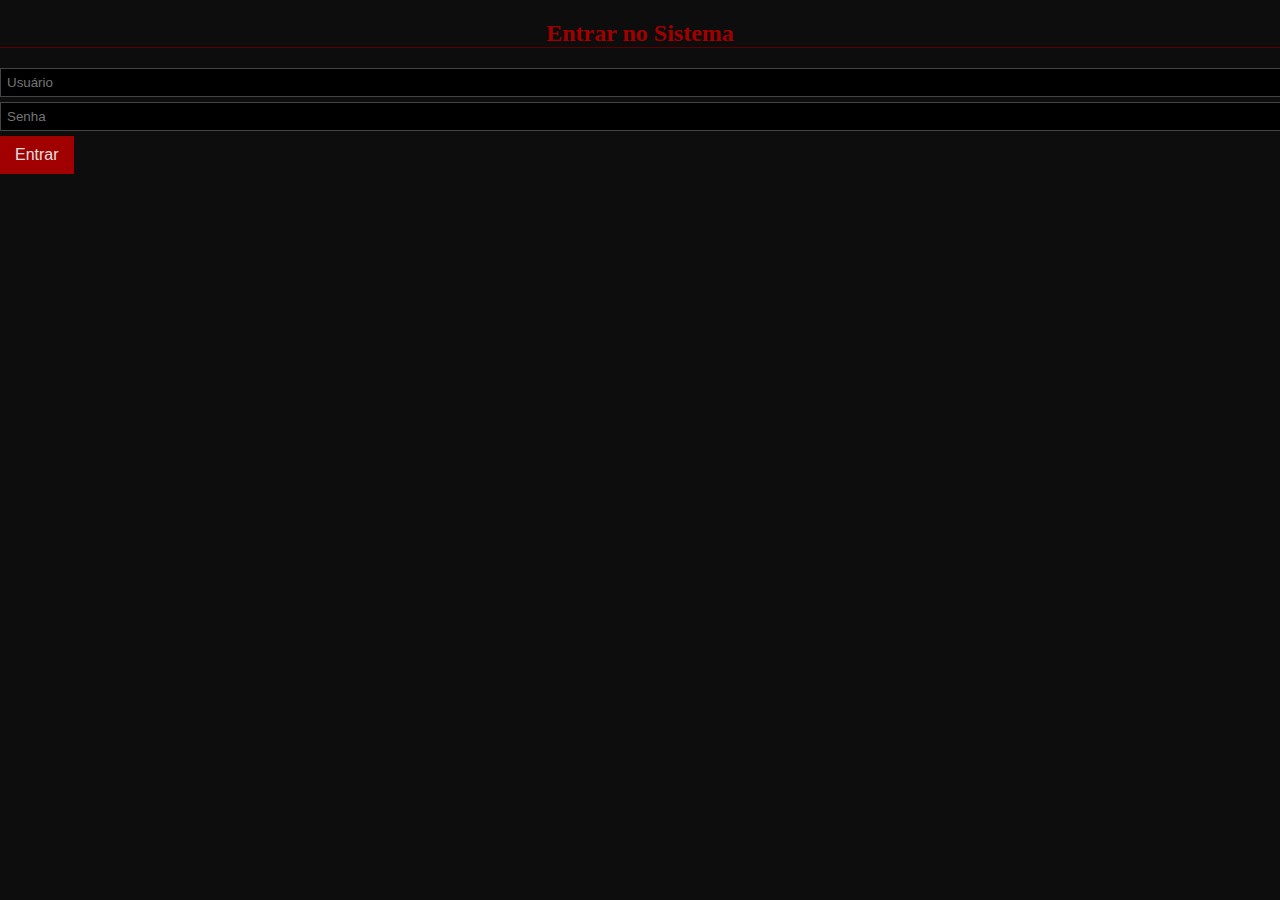
<file: index.html>
<!DOCTYPE html>
<html lang="pt-BR">
<head>
  <meta charset="UTF-8">
  <title>Login - Sistema RPG</title>
  <link rel="stylesheet" href="stylo.css">
</head>
<body>

<h2>Entrar no Sistema</h2>

<input id="usuario" placeholder="Usuário">
<input id="senha" type="password" placeholder="Senha">
<button onclick="login()">Entrar</button>

<p id="erro"></p>

<script src="login.js"></script>
</body>
</html>
</file>
<file: stylo.css>
:root {
  --bg: #0d0d0d;
  --panel: #1a1a1a;
  --border: #5a0000;
  --text: #e0e0e0;
  --accent: #a00000;
}

body {
  background: var(--bg);
  color: var(--text);
  font-family: Georgia, serif;
  margin: 0;
}

.sheet {
  max-width: 1200px;
  margin: auto;
  padding: 15px;
  background: var(--panel);
  border: 3px solid var(--border);
}

input {
  width: 100%;
  background: #000;
  color: var(--text);
  border: 1px solid #444;
  padding: 6px;
  margin-bottom: 5px;
}

h2 {
  text-align: center;
  border-bottom: 1px solid var(--border);
  color: var(--accent);
}
.middle {
  display: grid;
  grid-template-columns: repeat(3, 1fr);
  gap: 15px;
  margin-top: 15px;
}
/* RESPONSIVO */
@media (max-width: 900px) {
  .top, .middle {
    grid-template-columns: 1fr;
  }
}
button {
  background: var(--accent);
  color: var(--text);
  border: none;
  padding: 10px 15px;
  cursor: pointer;
  font-size: 1em;
}
</file>
